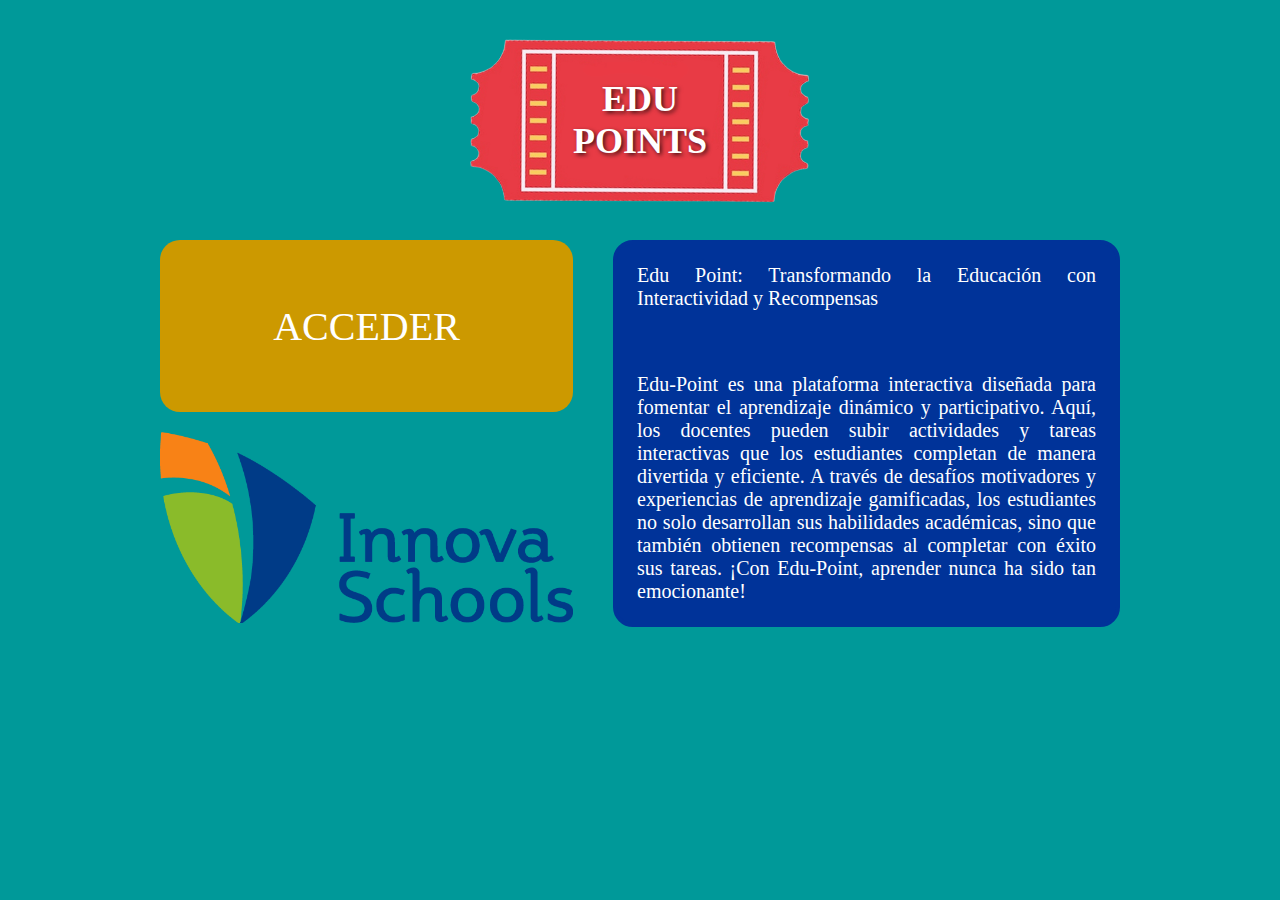
<file: index.html>
<!DOCTYPE html>
<html lang="es">
<head>
    <meta charset="UTF-8">
    <meta name="viewport" content="width=device-width, initial-scale=1.0">
    <title>Edu Points</title>
    <link rel="stylesheet" href="index.css">
</head>
<body>
    <div class="container">
        <div class="header">
            <div class="ticket">
                <img src="images/ticket.png" alt="Ticket" class="ticket-image">
                <div class="ticket-text">EDU <br>POINTS</div>
            </div>            
        </div>
        <div class="content">
            <div class="column-left">
                <a href="bienvenida.html" class="button">ACCEDER</a>
                <div class="footer">
                    <img src="images/innova-logo.webp" alt="Innova Schools Logo" class="logo">
                </div>
            </div>
            <div class="column-right">
                <div class="concept">
                    <p>
                        Edu Point: Transformando la Educación con Interactividad y Recompensas
                    </p><br>
                    <p>
                        Edu-Point es una plataforma interactiva diseñada para fomentar el aprendizaje dinámico y participativo. Aquí, los docentes pueden subir actividades y tareas interactivas que los estudiantes completan de manera divertida y eficiente. A través de desafíos motivadores y experiencias de aprendizaje gamificadas, los estudiantes no solo desarrollan sus habilidades académicas, sino que también obtienen recompensas al completar con éxito sus tareas. ¡Con Edu-Point, aprender nunca ha sido tan emocionante!
                    </p>
                </div>
            </div>
        </div>
        
    </div>
</body>
</html>
</file>
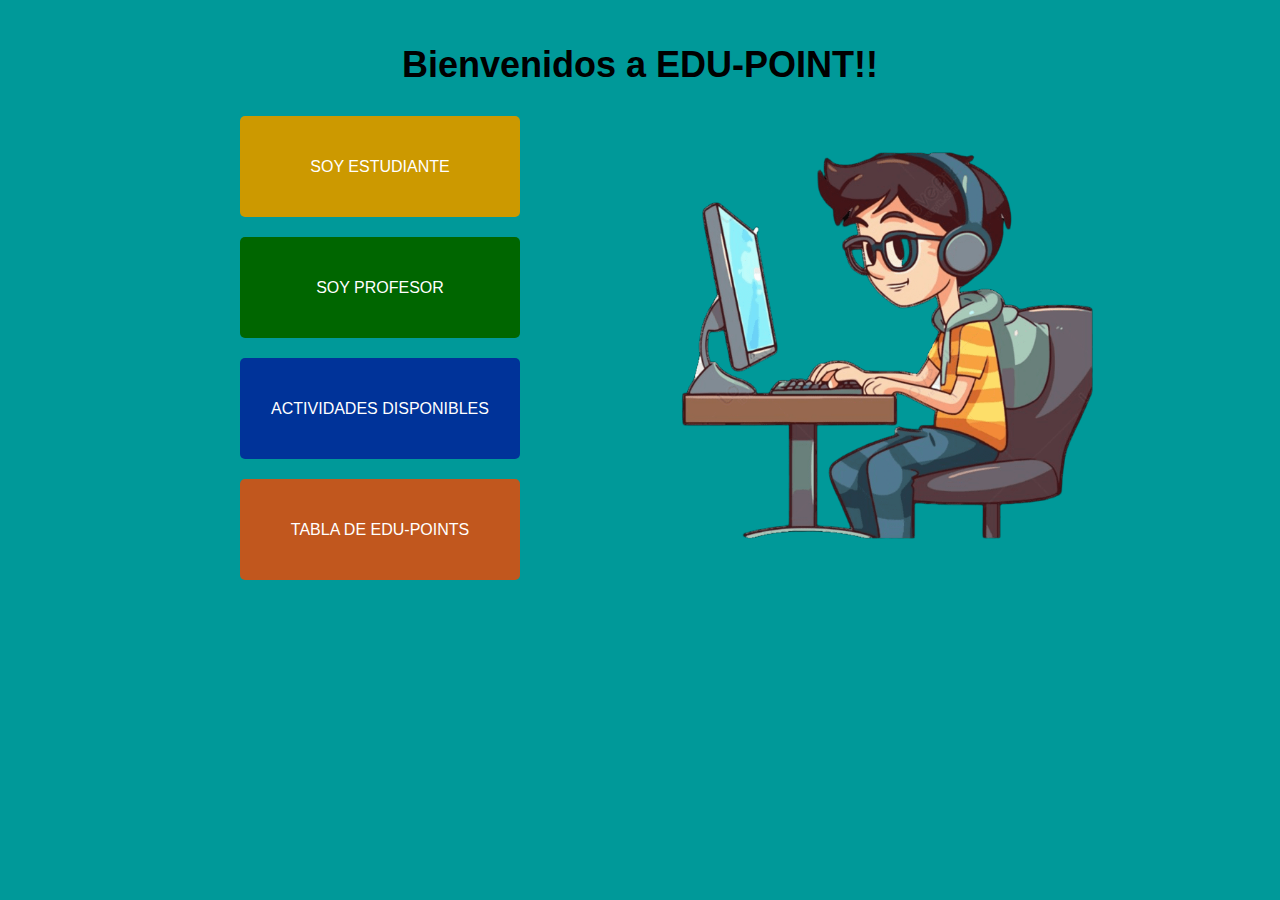
<file: bienvenida.html>
<!DOCTYPE html>
<html lang="es">
<head>
    <meta charset="UTF-8">
    <meta name="viewport" content="width=device-width, initial-scale=1.0">
    <title>Edu Point - Página de Actividades</title>
    <link rel="stylesheet" href="bienvenida.css"> <!-- Cambiado a bienvenida.css -->
</head>
<body>
    <div class="container">
        <h1 class="title">Bienvenidos a EDU-POINT!!</h1>
        <div class="content">
            <div class="button-container">
                <a href="perfil_estudiante.html" class="button btn1">SOY ESTUDIANTE</a>
                <a href="#" class="button btn2">SOY PROFESOR</a>
                <a href="#" class="button btn3">ACTIVIDADES DISPONIBLES</a>
                <a href="ranking.html" class="button btn4">TABLA DE EDU-POINTS</a>
            </div>
            <div class="image-container">
                <img src="images/niño-computadora.png" alt="Niño usando computadora" class="main-image"> <!-- Ruta de la imagen actualizada -->
            </div>
        </div>
    </div>
</body>
</html>
</file>
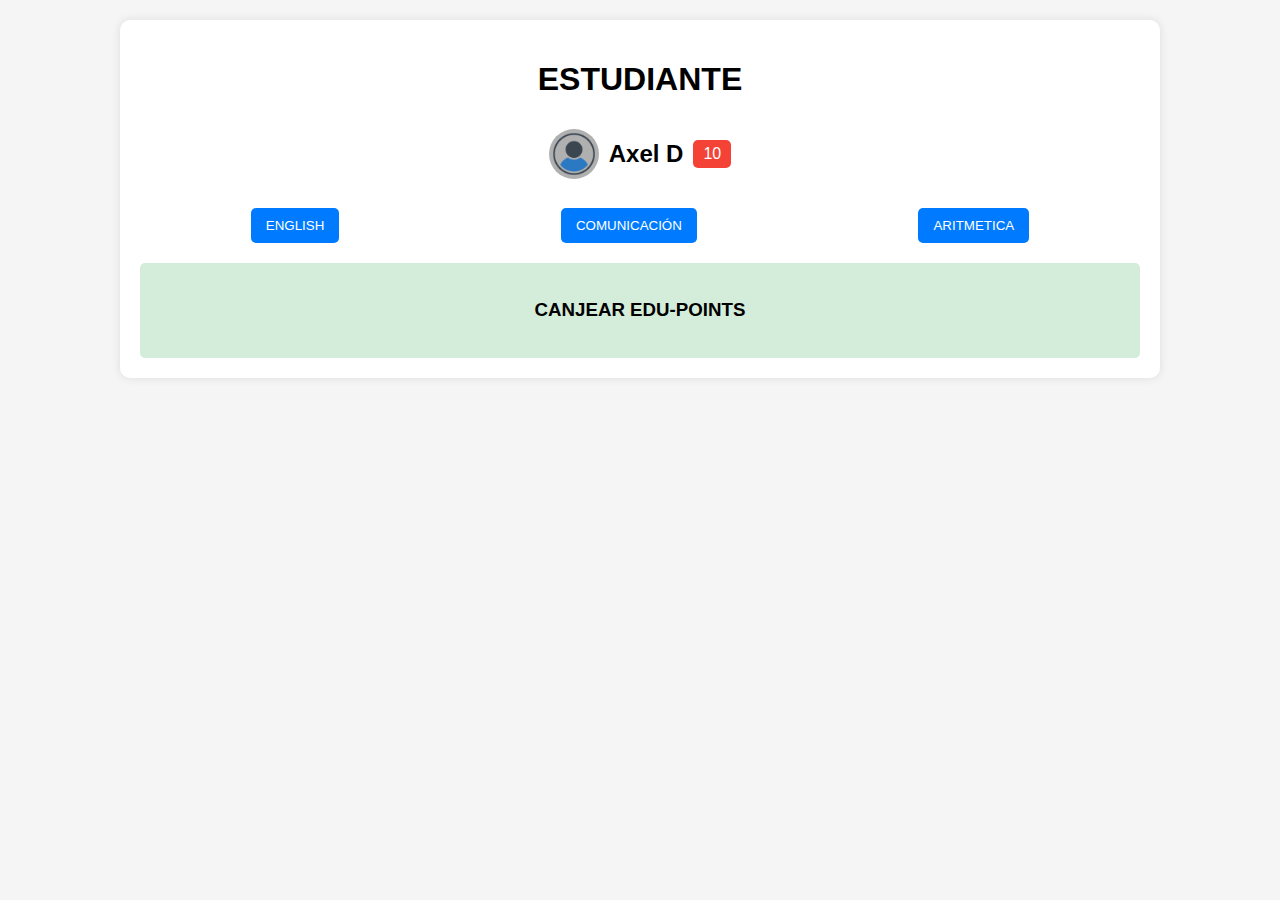
<file: perfil_estudiante.html>
<!DOCTYPE html>
<html lang="es">
<head>
    <meta charset="UTF-8">
    <meta name="viewport" content="width=device-width, initial-scale=1.0">
    <link rel="stylesheet" href="perfil_estudiante.css">
    <title>Perfil del Estudiante</title>
</head>
<body>
    <div class="container">
        <h1>ESTUDIANTE</h1>
        <div class="profile">
            <img src="images/usuario.png" alt="Avatar de Axel D" class="avatar">
            <h2>Axel D</h2>
            <div class="points">10</div>
        </div>
        <div class="subjects">
            <button>ENGLISH</button>
            <button>COMUNICACIÓN</button>
            <button>ARITMETICA</button>
        </div>
        <div class="redeem-section">
            <a href="#" class="canje"><h3>CANJEAR EDU-POINTS</h3></a>
        </div>
    </div>
</body>
</html>
</file>
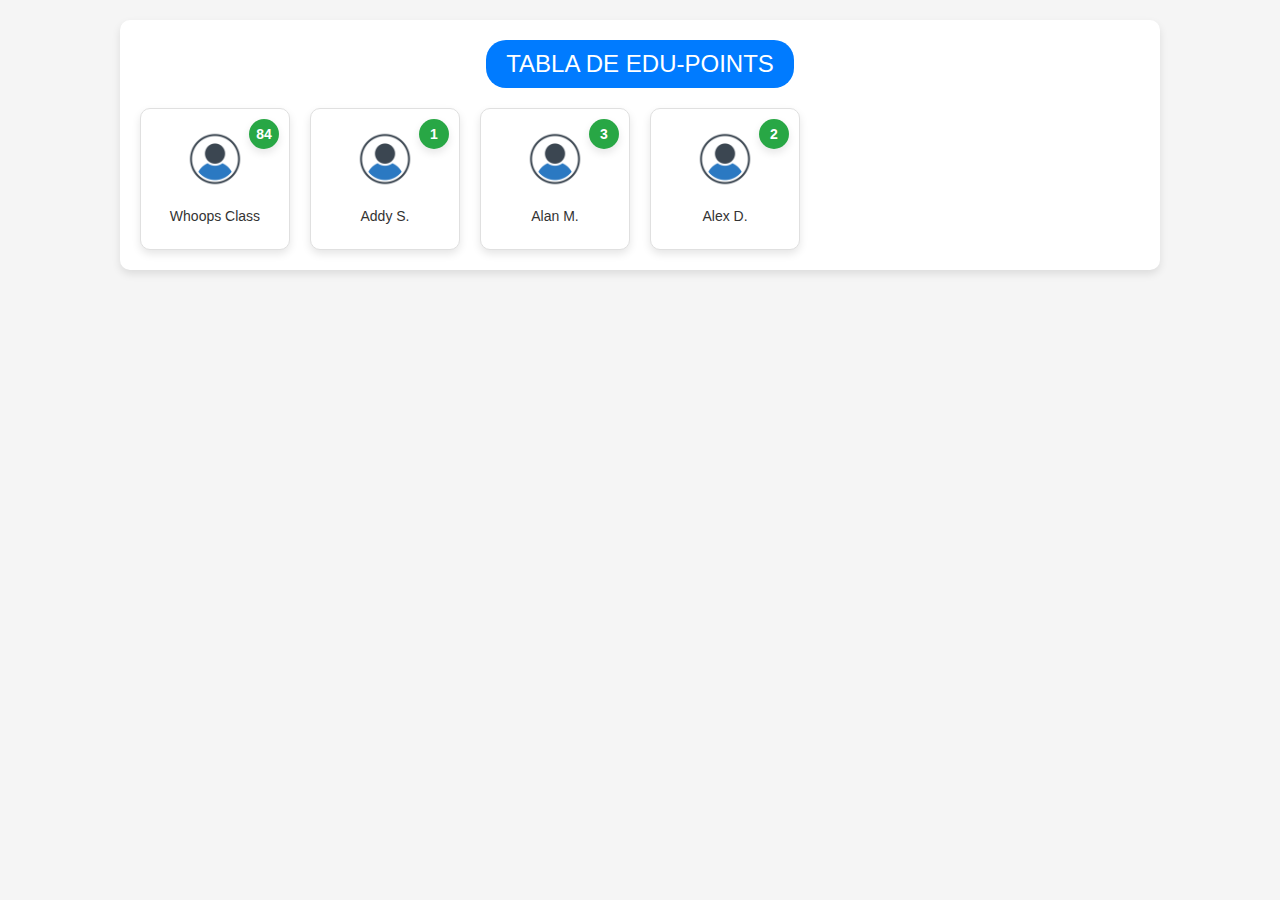
<file: ranking.html>
<!DOCTYPE html>
<html lang="es">
<head>
    <meta charset="UTF-8">
    <meta name="viewport" content="width=device-width, initial-scale=1.0">
    <title>Estudiantes y Grupos</title>
    <link rel="stylesheet" href="ranking.css">
</head>
<body>
    <div class="container">
        <div class="tabs">
            <button class="tab">TABLA DE EDU-POINTS</button>
        </div>
        <div class="grid">
            <div class="card">
                <div class="badge">84</div>
                <img src="images/usuario.png" alt="Whoops Class">
                <p class="name">Whoops Class</p>
            </div>
            <div class="card">
                <div class="badge">1</div>
                <img src="images/usuario.png" alt="Addy S.">
                <p class="name">Addy S.</p>
            </div>
            <!-- Repite las tarjetas para cada estudiante -->
            <div class="card">
                <div class="badge">3</div>
                <img src="images/usuario.png" alt="Alan M.">
                <p class="name">Alan M.</p>
            </div>
            <div class="card">
                <div class="badge">2</div>
                <img src="images/usuario.png" alt="Alex D.">
                <p class="name">Alex D.</p>
            </div>
            <!-- Agrega más tarjetas según sea necesario -->
        </div>
    </div>
</body>
</html>
</file>
<file: index.css>
body{
    padding: 0;
    margin: 0;
    background-color: #009999;
}

.container {
    max-width: 1000px; /* Ancho máximo del contenedor */
    margin: 0 auto; /* Centra el contenedor en la página */
    padding: 20px; /* Espaciado interno para no tocar los bordes */
}


.header {
    display: flex; /* Usa flexbox para alinear los elementos */
    justify-content: center; /* Centra horizontalmente */
    align-items: center; /* Centra verticalmente si es necesario */
    margin-bottom: 20px; /* Espacio debajo del encabezado */
    text-align: center; /* Asegura que el texto dentro esté centrado */
}

.ticket {
    position: relative;
    width: 340px; /* Ajusta según tus necesidades */
    height: 200px; /* Ajusta según tus necesidades */
    overflow: hidden; /* Oculta cualquier parte de la imagen que sobresalga */
    background-color: transparent;
}

.ticket-image {
    width: 100%; /* Hace que la imagen ocupe todo el ancho del div */
    height: 100%; /* Hace que la imagen ocupe toda la altura del div */
    object-fit: cover; /* Mantiene la proporción de la imagen */
}

.ticket-text {
    text-align: center;
    position: absolute;
    top: 50%; /* Centra verticalmente */
    left: 50%; /* Centra horizontalmente */
    transform: translate(-50%, -50%); /* Ajusta la posición para centrar */
    color: white; /* Color del texto */
    font-size: 36px; /* Tamaño de fuente */
    font-weight: bold; /* Negrita */
    text-shadow: 2px 2px 4px rgba(0, 0, 0, 0.7); /* Sombra de texto para mejor legibilidad */
}




.content {
    display: flex; /* Utiliza flexbox para crear columnas */
    justify-content: space-between; /* Espaciado entre columnas */
    margin: 20px; /* Espacio alrededor del contenedor */
    gap: 40px;
}

.column-left {
    display: flex;
    flex-direction: column; /* Organiza el contenido en una columna */
    justify-content: space-between; /* Espaciado entre los elementos */
    width: 45%; /* Ajusta el ancho de la columna */
}

.column-right {
    width: 50%; /* Ajusta el ancho de la columna */
    padding: 0px 20px;
    border: #003399 solid 4px;
    border-radius: 20px;
    font-size: 20px;
    background-color: #003399;
    color: white;
    text-align: justify;
}

.button {
    display: flex; /* Activa el modelo flexbox */
    align-items: center; /* Centra verticalmente el contenido */
    justify-content: center; /* Centra horizontalmente el contenido */
    padding: 10px 20px; /* Espaciado interno del botón */
    background-color: #CC9900; /* Color de fondo del botón */
    color: white; /* Color del texto del botón */
    border: none; /* Sin borde */
    border-radius: 20px; /* Bordes redondeados */
    text-decoration: none; /* Sin subrayado */
    height: 100%; /* Altura del botón */
    font-size: 40px;
}

.footer {
    margin-top: 20px; /* Espacio encima del logo */
}

.logo {
    max-width: 100%; /* Asegura que el logo no sobresalga */
    height: auto; /* Mantiene la proporción */
}
</file>
<file: bienvenida.css>
body {
    font-family: Arial, sans-serif; /* Estilo de fuente */
    margin: 0; /* Sin margen */
    padding: 0; /* Sin padding */
    background-color: #009999;
}

.container {
    max-width: 1000px; /* Ancho máximo del contenedor */
    margin: 0 auto; /* Centra el contenedor */
    padding: 20px; /* Espaciado interno */
    text-align: center; /* Centra el texto */
}

.title {
    font-size: 36px; /* Tamaño del título */
    margin-bottom: 20px; /* Margen debajo del título */
}

.content {
    display: flex; /* Utiliza flexbox para crear columnas */
    justify-content: space-between; /* Espaciado entre columnas */
    margin-top: 20px; /* Espacio encima de las columnas */
}

.button-container {
    flex: 1;
    display: flex; /* Flex para los botones */
    flex-direction: column; /* Coloca los botones en columna */
    margin-right: 20px; /* Espacio a la derecha de los botones */
}

.button {
    display: flex; /* Cambiado a flex para centrar el contenido */
    justify-content: center; /* Centra horizontalmente */
    align-items: center; /* Centra verticalmente */
    padding: 10px 20px; /* Espaciado interno del botón */
    color: white; /* Color del texto */
    border: none; /* Sin borde */
    border-radius: 5px; /* Bordes redondeados */
    text-decoration: none; /* Sin subrayado */
    margin: 10px auto; /* Margen automático para centrar */
    transition: background-color 0.3s; /* Transición de color */
    width: 50%; /* Ancho máximo del botón */
    height: 30%; /* Ajusta esto según sea necesario */
}



.button:hover {
    opacity: 0.8; /* O cambiar el color de fondo */
}


.btn1{
    background-color: #CC9900;
}

.btn2{
    background-color: #006600;
}

.btn3{
    background-color: #003399;
}

.btn4{
    background-color: #c1571e;
}

.image-container {
    flex: 1;
    margin-left: 20px; /* Margen a la izquierda de la imagen */
}

.main-image {
    max-width: 100%; /* Asegura que la imagen no sobresalga */
}


@media (max-width: 600px) {
    .content {
        flex-direction: column; /* Cambia a columna en pantallas pequeñas */
    }
    .button-container {
        margin-right: 0; /* Elimina el margen derecho */
        margin-bottom: 20px; /* Espacio debajo de los botones */
    }
}
</file>
<file: perfil_estudiante.css>
body {
    font-family: Arial, sans-serif;
    background-color: #f5f5f5;
    margin: 0;
    padding: 20px;
}

.container {
    max-width: 1000px; /* Ancho máximo del contenedor */
    margin: 0 auto;
    background-color: white;
    border-radius: 10px;
    padding: 20px;
    box-shadow: 0 0 10px rgba(0, 0, 0, 0.1);
    text-align: center;
}

.red-text {
    color: red;
}

.profile {
    display: flex;
    align-items: center;
    justify-content: center;
    margin: 20px 0;
}

.avatar {
    width: 50px;
    height: 50px;
    background-color: #b0b0b0;
    border-radius: 50%;
    margin-right: 10px;
}

.points {
    background-color: #f44336;
    color: white;
    padding: 5px 10px;
    border-radius: 5px;
    margin-left: 10px;
}

.subjects {
    display: flex;
    justify-content: space-around;
    margin: 20px 0;
}

button {
    background-color: #007bff;
    color: white;
    border: none;
    border-radius: 5px;
    padding: 10px 15px;
    cursor: pointer;
}

button:hover {
    background-color: #0056b3;
}

.redeem-section {
    background-color: #d4edda;
    border-radius: 5px;
}

.canje{
    padding: 10px;
    text-decoration: none;
    color: black;
}
</file>
<file: ranking.css>
body, html {
    margin: 0;
    padding: 0;
    font-family: Arial, sans-serif;
    background-color: #f5f5f5;
}

.container {
    max-width: 1000px;
    margin: 20px auto;
    padding: 20px;
    background-color: #ffffff;
    box-shadow: 0 4px 8px rgba(0, 0, 0, 0.1);
    border-radius: 10px;
}

.tabs {
    display: flex;
    justify-content: center;
    margin-bottom: 20px;
}

.tab {
    padding: 10px 20px;
    border: none;
    background-color: #007bff;
    color: #fff;
    cursor: pointer;
    margin: 0 5px;
    border-radius: 20px;
    font-size: 24px;
}


.grid {
    display: grid;
    grid-template-columns: repeat(auto-fill, minmax(150px, 1fr));
    gap: 20px;
}

.card {
    position: relative;
    background-color: #fff;
    border: 1px solid #e0e0e0;
    border-radius: 10px;
    padding: 20px;
    box-shadow: 0 4px 8px rgba(0, 0, 0, 0.1);
    text-align: center;
}

.card img {
    width: 60px;
    height: 60px;
    margin-bottom: 10px;
}

.name {
    font-size: 14px;
    color: #333;
    margin: 5px 0;
}

.badge {
    position: absolute;
    top: 10px;
    right: 10px;
    background-color: #28a745;
    color: #fff;
    border-radius: 50%;
    width: 30px;
    height: 30px;
    display: flex;
    align-items: center;
    justify-content: center;
    font-size: 14px;
    font-weight: bold;
    box-shadow: 0 4px 8px rgba(0, 0, 0, 0.1);
}
</file>
